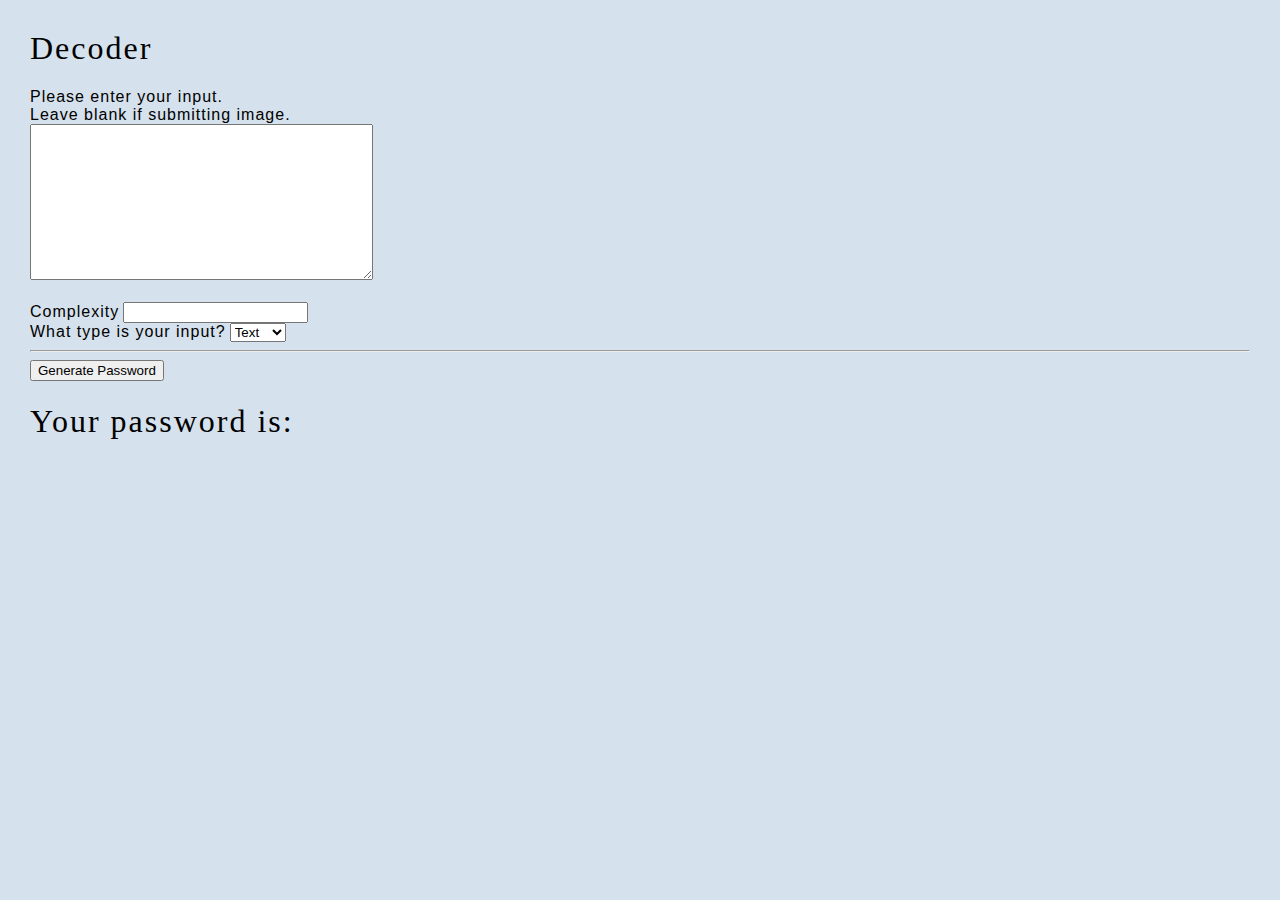
<file: templates/index.html>
<!DOCTYPE html>
<!-- To test this locally, you can type "python3 -m http.server -d /home/wilsoncunningham/personal_coding/decoding/website"
        into the
        terminal and refresh the webpage when you make changes to the file.
        http://localhost:8000/
        To quit, press CTRL+C or type "kill" into the terminal. -->
<html>
  <head>
    <title>Decoder</title>
    <link href="https://fonts.googleapis.com/css?family=Lato: 100,300,400,700|Luckiest+Guy|Oxygen:300,400" rel="stylesheet">
    <link href="style.css" type="text/css" rel="stylesheet">
  </head>
  <body>
    <section id="overlay">
      <form id="passwordForm" method="POST" action="/generate-password" autocomplete="off"> 
        <!-- action="submission.html" -->
        <h1>Decoder</h1>
        <section class="input-info">
            <label for="input_body">Please enter your input.<br>Leave blank if submitting image.</label>
            <br>
                <textarea name="input_body" id="input_body" rows="10" cols="40">
                </textarea>
            <!-- <br>
                <label for="image">Image (optional)</label>
                    <input type="image" name="image_input" id="image_input"> -->
            <br>
            <br>
                <label for="complexity">Complexity</label>
                    <input type="number" name="complexity" id="complexity"
                    min="1" required>
        </section>
		<section class="protein">
          <label for="input_type">What type is your input?</label>
          <select name="input_type" id="input_type">
            <option value="text">Text</option>
            <option value="url">URL</option>
            <option value="other">Other</option>
          </select>
        </section>
        <hr>
        <section class="submission">
          <input type="submit" value="Generate Password">
        </section>
      </form> 
    </section>

    <!-- Where the password will be displayed -->
    <section id="overlay">
        <h1>Your password is:</h1>
        <h2 id="generatedPassword"></h2> <!-- This will be updated dynamically -->
    </section>
  
      <!-- JavaScript to handle form submission -->
      <script>
        document.getElementById('passwordForm').addEventListener('submit', function(event) {
          event.preventDefault(); // Prevent the form from submitting normally
  
          // Get form data
          let formData = new FormData(this);
  
          // Send AJAX request
          fetch('/generate-password', {
            method: 'POST',
            body: formData
          })
          .then(response => response.json()) // Parse the JSON response
          .then(data => {
            // Display the generated password dynamically
            document.getElementById('generatedPassword').textContent = data.password;
          })
          .catch(error => console.error('Error:', error));
        });
      </script>
</body>
</html>
</file>
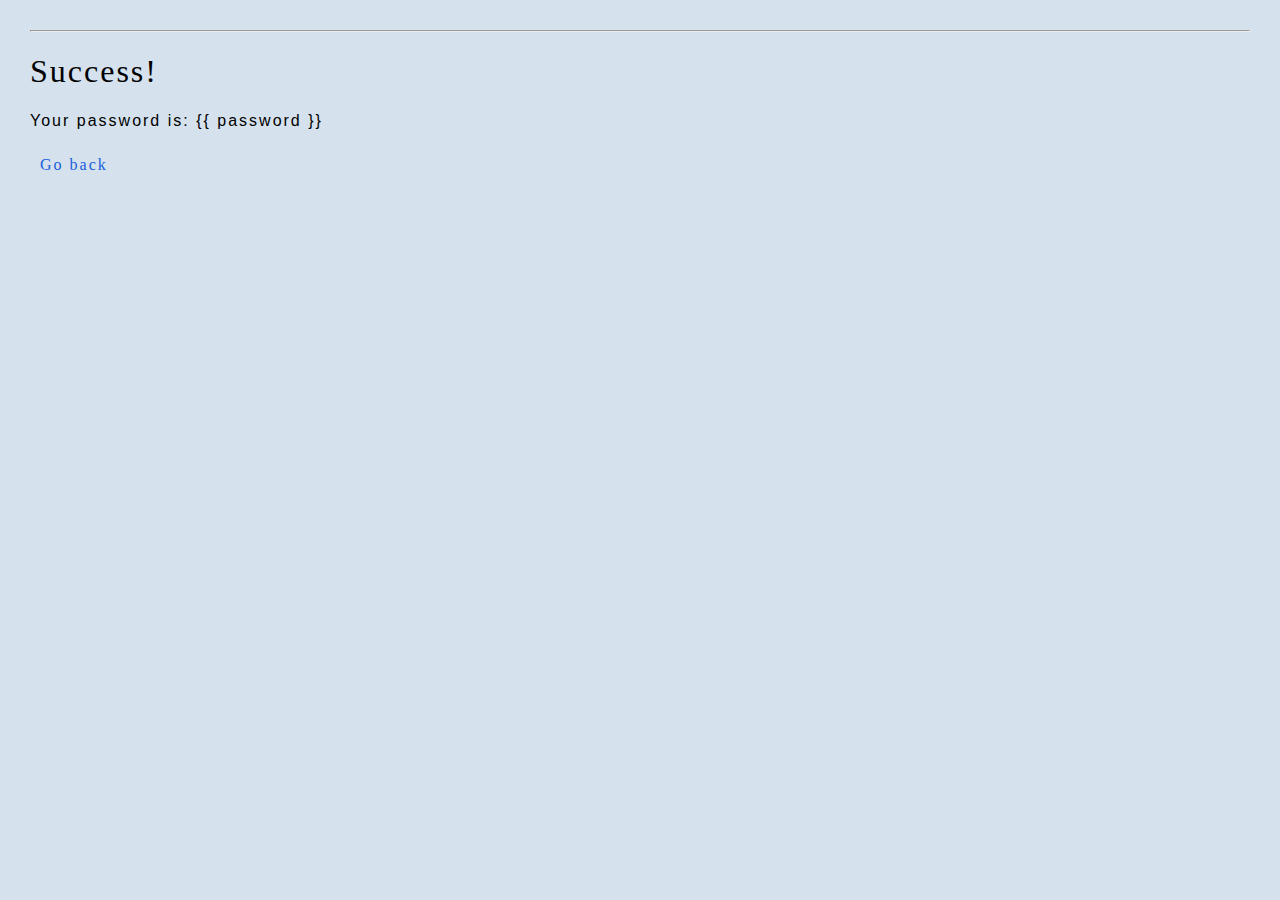
<file: templates/submission.html>
<!DOCTYPE html>
<html lang="en" dir="ltr">
  <head>
    <meta charset="utf-8">
    <link rel="stylesheet" type="text/css" href="style.css">
    <link href="https://fonts.googleapis.com/css?family=Rubik" rel="stylesheet">
    <title>Forms Review</title>
  </head>
  <body>
    <section id="overlay">
      <hr>
      <h1>Success!</h1>
        <p>Your password is: {{ password }}</p>
    </section>
    <section class="overlay">
        <h1 id="check"></h1>
        <a href="index.html">Go back</a>
      </section>
  </body>
</html>
</file>
<file: templates/style.css>
body {
    background: #d5e1ec;
    margin: 30px;
    padding: 0;
  }
  
  /* Navigation */

  a {
    color: rgb(25, 94, 221);
    display: block;
    font-family: 'Lora', serif;
    font-weight: 500;
    font-size: 16px;
    letter-spacing: 2px;
    margin: 0;
    padding: 5px 10px 5px 10px;
    text-decoration: none;
  }
  
  a:hover {
    text-decoration: underline;
    cursor: pointer;
  }
  
  .underline {
    text-decoration: underline;
  }
  
  .navigation {
    box-sizing: border-box;
    background-color: #3587A4;
    overflow: auto;
    padding: 18px 50px;
    position: relative;
    top: 0;
    width: 100%;
    z-index: 999;
  }
  
  ul {
    padding: 0;
    margin: 0;
  }
  
  li {
    color: #0d761b;
    display: block;
    font-family: 'Oxygen', sans-serif;
    font-weight: 500;
    font-size: 14px;
    letter-spacing: 2px;
    margin: 0;
    padding: 18px 18px 10px 18px;
    text-transform: uppercase;
  }
  
  .active {
    color:black

  }

  /* Text */

  h1, h2, h3 {
    color:black;
    font-family: 'Georgia', serif;
    font-weight: 500;
    /* margin-left: 30px; */
    letter-spacing: 2px;
    text-transform: none;
  }

  p {
    color:black;
    font-family: 'Georgia', sans-serif;
    /* margin-left: 40px; */
    font-weight: 200;
    letter-spacing: 2px;
    text-transform: none;
  }

  label {
    color:black;
    font-family: 'Georgia', sans-serif;
    /* margin-left: 40px; */
    font-weight: 300;
    letter-spacing: 1px;
    text-transform: none;
  }

  
  /* Table */
  
  table {
    height: 40%;
    left: 10%;
    margin: 20px auto;
    overflow-y: scroll;
    position: static;
    width: 80%;
  }
  
  thead th {
    background: #0d761b;
    color: #FFF;
    font-family: 'Lato', sans-serif;
    font-weight: 100;
    letter-spacing: 2px;
    text-transform: uppercase;
  }

  caption {
    background: none;
    color: black;
    font-family: 'Georgia', sans-serif;
    font-weight: 700;
    letter-spacing: 2px;
    text-transform: uppercase;
  }
  
  tr {
    background: #f4f7f8;
    border-bottom: 1px solid #FFF;
    margin-bottom: 5px;
  }
  
  th, td {
    font-family: 'Lato', sans-serif;
    font-weight: 400;
    font-size: 18px;
    padding: 20px;
    text-align: left;
    width: 33.3333%;
  }
  
  .search {
    background-color: #FFF;
    border: 1px solid #DDD;
    border-radius: 3px;
    color: #AAA;
    padding: 20px;
    margin: 50px auto 0px auto;
    width: 77%;
  }
</file>
